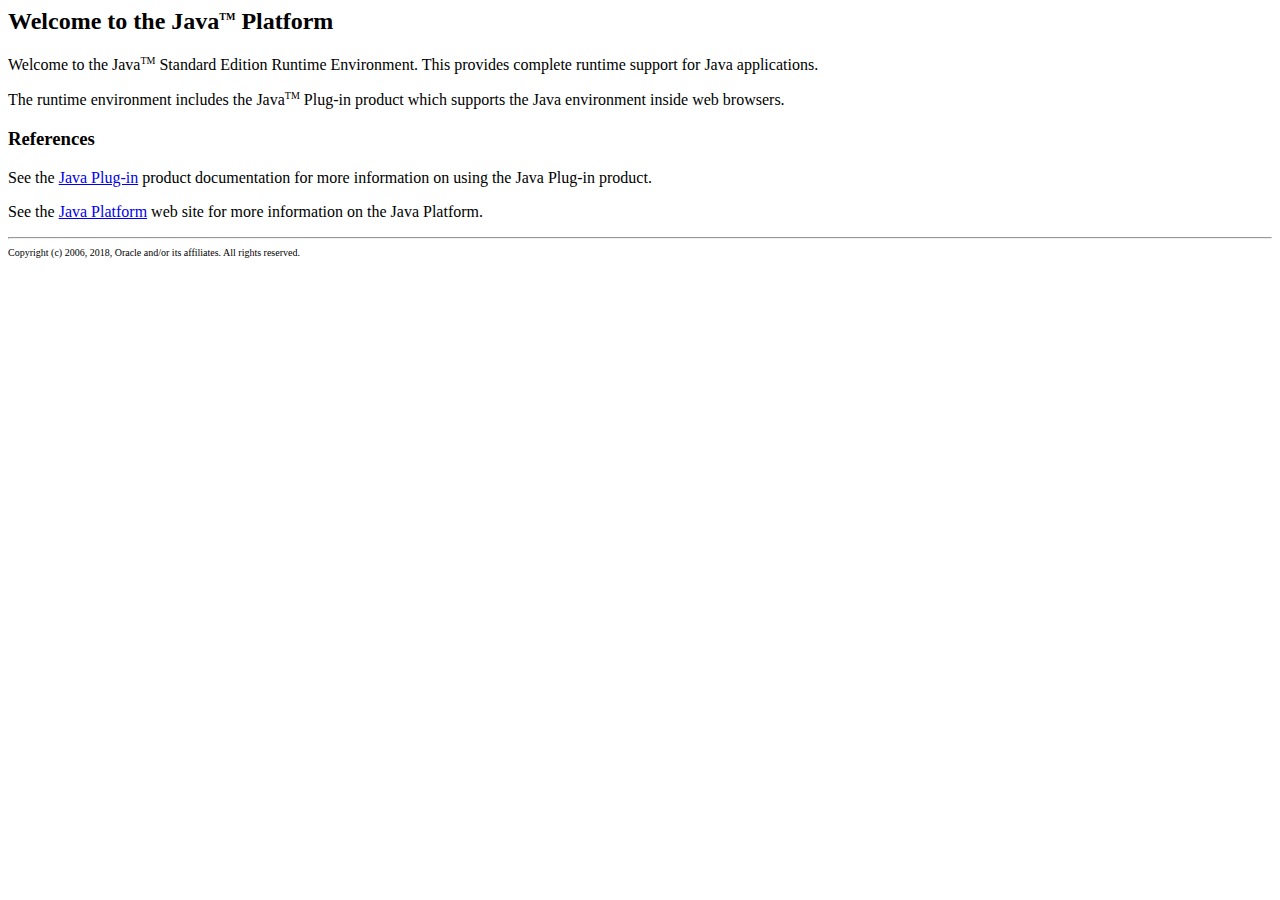
<file: other/myapp/application.macosx/myapp.app/Contents/PlugIns/jdk1.8.0_202.jdk/Contents/Home/jre/Welcome.html>
<html>
<head>
<title>
Welcome to the Java(TM) Platform
</title>
</head>
<body>

<h2>Welcome to the Java<SUP><FONT SIZE=-2>TM</FONT></SUP> Platform</h2>
<p> Welcome to the Java<SUP><FONT SIZE=-2>TM</FONT></SUP> Standard Edition Runtime 
  Environment. This provides complete runtime support for Java applications. 
<p> The runtime environment includes the Java<SUP><FONT SIZE=-2>TM</FONT></SUP> 
  Plug-in product which supports the Java environment inside web browsers. 
<h3>References</h3>
<p>
See the <a href="http://download.oracle.com/javase/7/docs/technotes/guides/plugin/">Java Plug-in</a> product
documentation for more information on using the Java Plug-in product.
<p> See the <a href=
"http://www.oracle.com/technetwork/java/javase/overview/"
>Java Platform</a> web site for 
  more information on the Java Platform. 
<hr>
<font size="-2">
Copyright (c) 2006, 2018, Oracle and/or its affiliates. All rights reserved.
</font>
<p>
</body>
</html>
</file>
